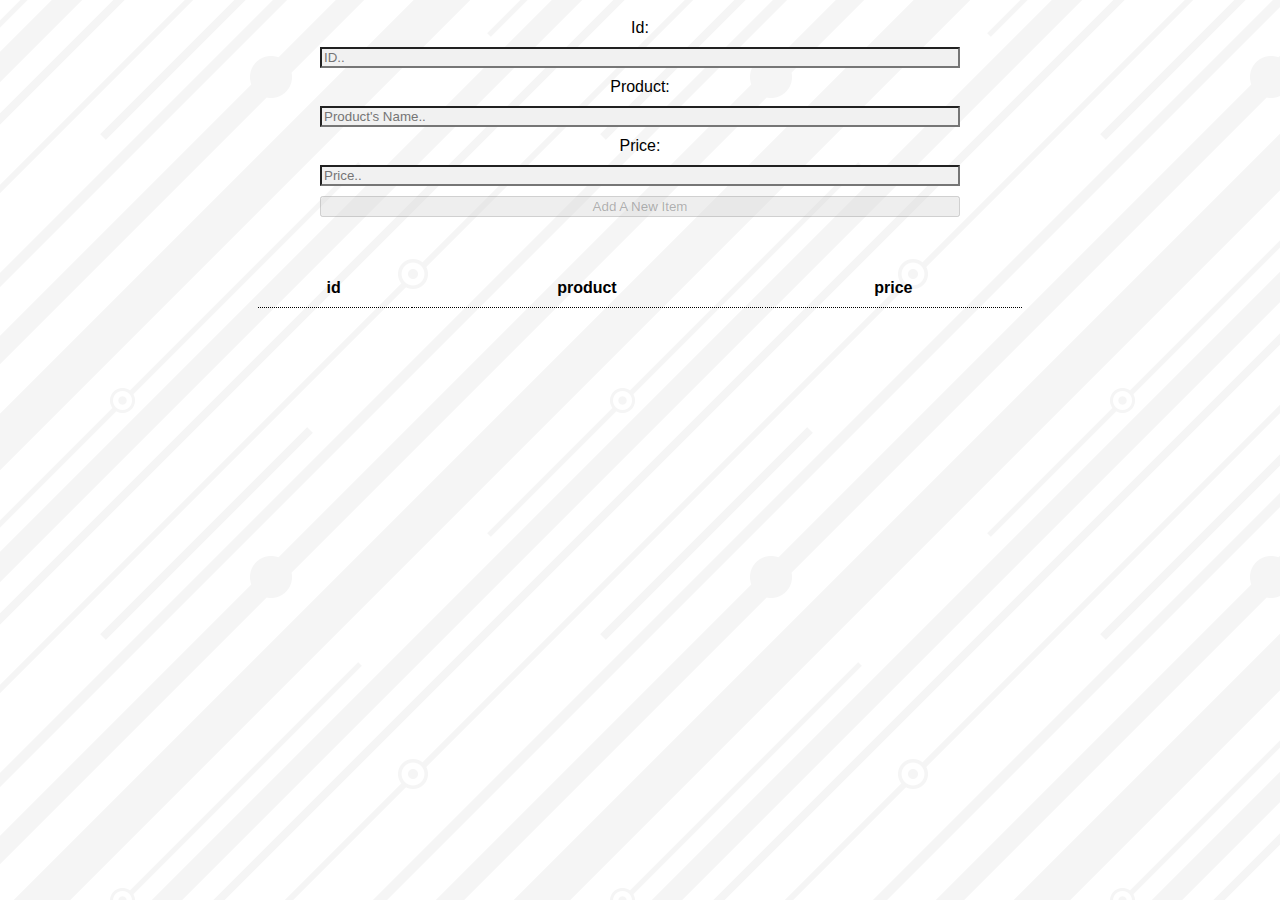
<file: index.html>
<!DOCTYPE html>
<html lang="en">
<head>
    <meta charset="UTF-8">
    <meta http-equiv="X-UA-Compatible" content="IE=edge">
    <meta name="viewport" content="width=device-width, initial-scale=1.0">
    <link rel="stylesheet" href="./css/style.css">
    <link href="https://cdn.jsdelivr.net/npm/bootstrap@5.3.0-alpha1/dist/css/bootstrap.min.css" rel="stylesheet" integrity="sha384-GLhlTQ8iRABdZLl6O3oVMWSktQOp6b7In1Zl3/Jr59b6EGGoI1aFkw7cmDA6j6gD" crossorigin="anonymous">
    <script src="https://cdn.jsdelivr.net/npm/bootstrap@5.3.0-alpha1/dist/js/bootstrap.bundle.min.js" integrity="sha384-w76AqPfDkMBDXo30jS1Sgez6pr3x5MlQ1ZAGC+nuZB+EYdgRZgiwxhTBTkF7CXvN" crossorigin="anonymous"></script>
    <script src="https://ajax.googleapis.com/ajax/libs/jquery/3.6.3/jquery.min.js"></script>

    <title>Document</title>
</head>
<body>
    <h3 id="demo"></h3>
   
   <form>
    <label for="id">Id: </label>
    <input type="number"  id="id" class="newData" placeholder="ID.." required>
    <label for="product">Product: </label>
    <input type="text" id="product" class="newData" placeholder="Product's Name.." required>
    <label for="price">Price:</label>
    <input type="text" id="price"  class="newData" placeholder="Price.." required>
    <input type="submit" id="submit" value="Add A New Item" class="btn btn-success">
   </form>

   <table>
    <thead>
       <tr>
           <th>id</th>
           <th>product</th>
           <th>price</th>
       </tr>
       <tr id="tRow">
          
       </tr>

    </thead>
  </table> 
   <script>
   
        $('.remove').click(function(){
            $(this).parent().remove();
        })
 
    function find(newId , idList){
       let t = true;
       idList.forEach(item => {
        if(item == newId){
            t = false
        }
       })
       return t;

    }
    document.addEventListener('DOMContentLoaded', function() {
      

        let newData = []
        let submit = document.getElementById('submit');
        let idList = []
        submit.disabled =true;
       

         newData = document.querySelectorAll('.newData');
         newData.forEach(inp => {
         inp.onkeyup = () => {
            if(newData[0].value.length > 0 && newData[1].value.length > 0 && newData[2].value.length > 0){
                submit.disabled=false;
            }else {
                submit.disabled=true;
            }
        }
    })
        const table = document.querySelector('table'); 
     document.querySelector('form').onsubmit = () => {
        if(document.getElementById('id').value !== "" && find(document.getElementById('id').value, idList)){

        let btn = document.createElement('button');
        btn.className = 'btn btn-outline-success remove';
        btn.innerHTML = 'remove';
        let tRow = document.createElement('tr');
        newData.forEach(data => {
        let td = document.createElement('td');
        td.innerHTML= data.value;
        
        tRow.append(td , btn)
        table.append(tRow);
      idList.push(document.getElementById('id').value);
      
      data.value = '';
       })
    }else {
        document.getElementById('demo').innerHTML = 'You already have used this id!';
    }
     submit.disabled =true
     return false;
     

     }
    
    })
    
    
    
    
   </script>
</body>
</html>
</file>
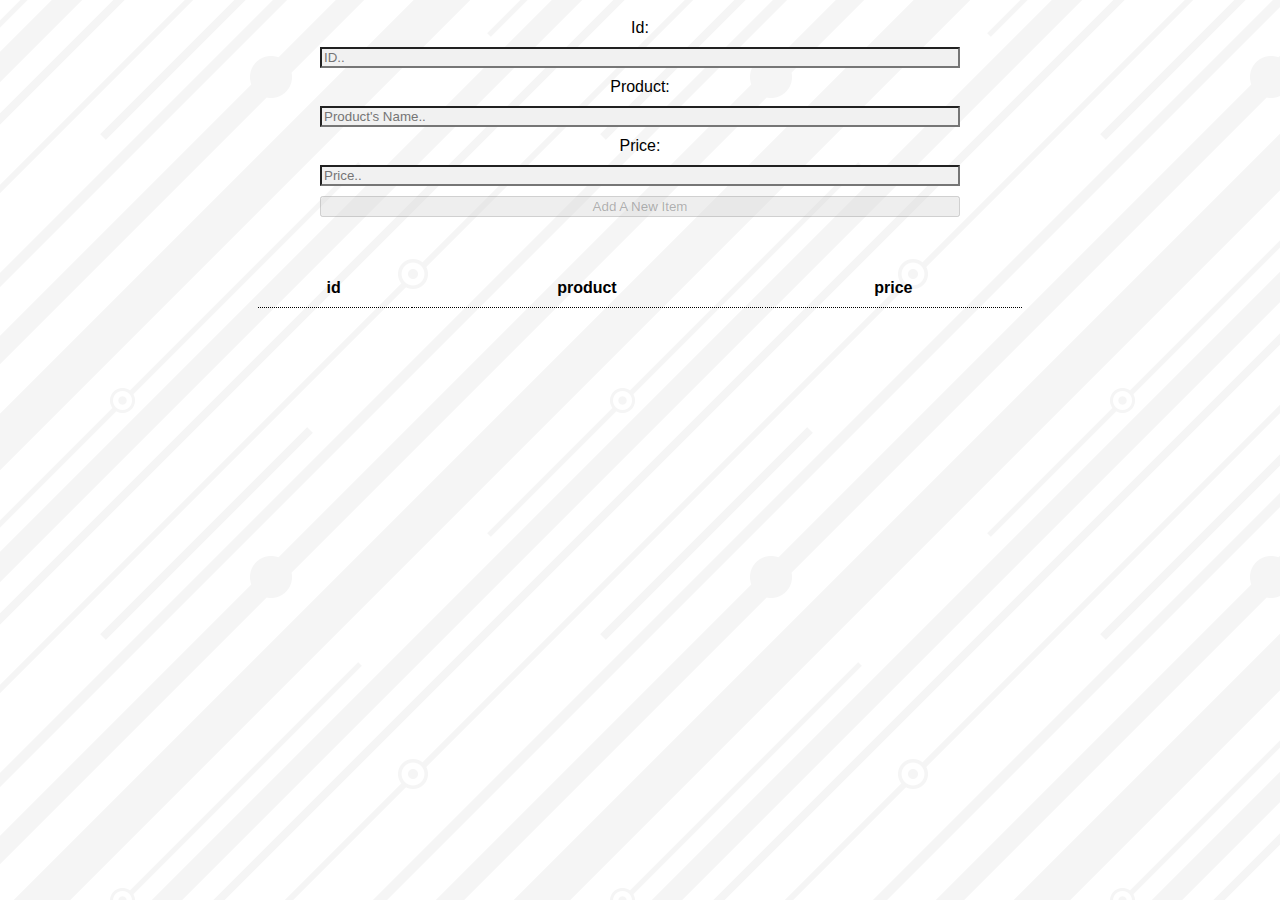
<file: index3.html>
<!DOCTYPE html>
<html lang="en">
<head>
    <meta charset="UTF-8">
    <meta http-equiv="X-UA-Compatible" content="IE=edge">
    <meta name="viewport" content="width=device-width, initial-scale=1.0">
    <link rel="stylesheet" href="./css/style.css">
    <link href="https://cdn.jsdelivr.net/npm/bootstrap@5.3.0-alpha1/dist/css/bootstrap.min.css" rel="stylesheet" integrity="sha384-GLhlTQ8iRABdZLl6O3oVMWSktQOp6b7In1Zl3/Jr59b6EGGoI1aFkw7cmDA6j6gD" crossorigin="anonymous">
    <script src="https://cdn.jsdelivr.net/npm/bootstrap@5.3.0-alpha1/dist/js/bootstrap.bundle.min.js" integrity="sha384-w76AqPfDkMBDXo30jS1Sgez6pr3x5MlQ1ZAGC+nuZB+EYdgRZgiwxhTBTkF7CXvN" crossorigin="anonymous"></script>
    <script src="https://ajax.googleapis.com/ajax/libs/jquery/3.6.3/jquery.min.js"></script>

    <title>Document</title>
</head>
<body>
    <h3 id="demo"></h3>
   
   <form>
    <label for="id">Id: </label>
    <input type="number"  id="id" class="newData" placeholder="ID.." required>
    <label for="product">Product: </label>
    <input type="text" id="product" class="newData" placeholder="Product's Name.." required>
    <label for="price">Price:</label>
    <input type="text" id="price"  class="newData" placeholder="Price.." required>
    <input type="submit" id="submit" value="Add A New Item" class="btn btn-success">
   </form>

   <table>
    <thead>
       <tr>
           <th>id</th>
           <th>product</th>
           <th>price</th>
       </tr>
       <tr id="tRow">
          
       </tr>

    </thead>
  </table> 
   <script>
   
        $('.remove').click(function(){
            $(this).parent().remove();
        })
 
    function find(newId , idList){
       let t = true;
       idList.forEach(item => {
        if(item == newId){
            t = false
        }
       })
       return t;

    }
    document.addEventListener('DOMContentLoaded', function() {
      

        let newData = []
        let submit = document.getElementById('submit');
        let idList = []
        submit.disabled =true;
       

         newData = document.querySelectorAll('.newData');
         newData.forEach(inp => {
         inp.onkeyup = () => {
            if(newData[0].value.length > 0 && newData[1].value.length > 0 && newData[2].value.length > 0){
                submit.disabled=false;
            }else {
                submit.disabled=true;
            }
        }
    })
        const table = document.querySelector('table'); 
     document.querySelector('form').onsubmit = () => {
        if(document.getElementById('id').value !== "" && find(document.getElementById('id').value, idList)){

        let btn = document.createElement('button');
        btn.className = 'btn btn-outline-success remove';
        btn.innerHTML = 'remove';
        let tRow = document.createElement('tr');
        newData.forEach(data => {
        let td = document.createElement('td');
        td.innerHTML= data.value;
        
        tRow.append(td , btn)
        table.append(tRow);
      idList.push(document.getElementById('id').value);
      
      data.value = '';
       })
    }else {
        document.getElementById('demo').innerHTML = 'You already have used this id!';
    }
     submit.disabled =true
     return false;
     

     }
    
    })
    
    
    
    
   </script>
</body>
</html>
</file>
<file: css/style.css>
*{
    box-sizing: border-box;
}
body{
    margin: 0;
    padding: 0;
    font-family: Verdana, Geneva, Tahoma, sans-serif;
    background-image: url('../assets/container_bg.png');
 
}
h3 {
    color: rgb(10, 156, 10) !important;
    text-align: center;
}

table{
    width: 60%;
    text-align: center;
    margin: 50px auto;
}
table th {
    border-bottom: 1px dotted;
    padding: 10px;
    
}
form {
    margin: 10px auto;
    display: grid;
    grid-template-columns: auto;
    width: 50%;
    gap: 10px;
    text-align: center;
}
input[type='text'],input[type='number']{
    background-color: #f1f1f1;
}
input:focus {
    background-color: rgb(174, 223, 222);
}
</file>
